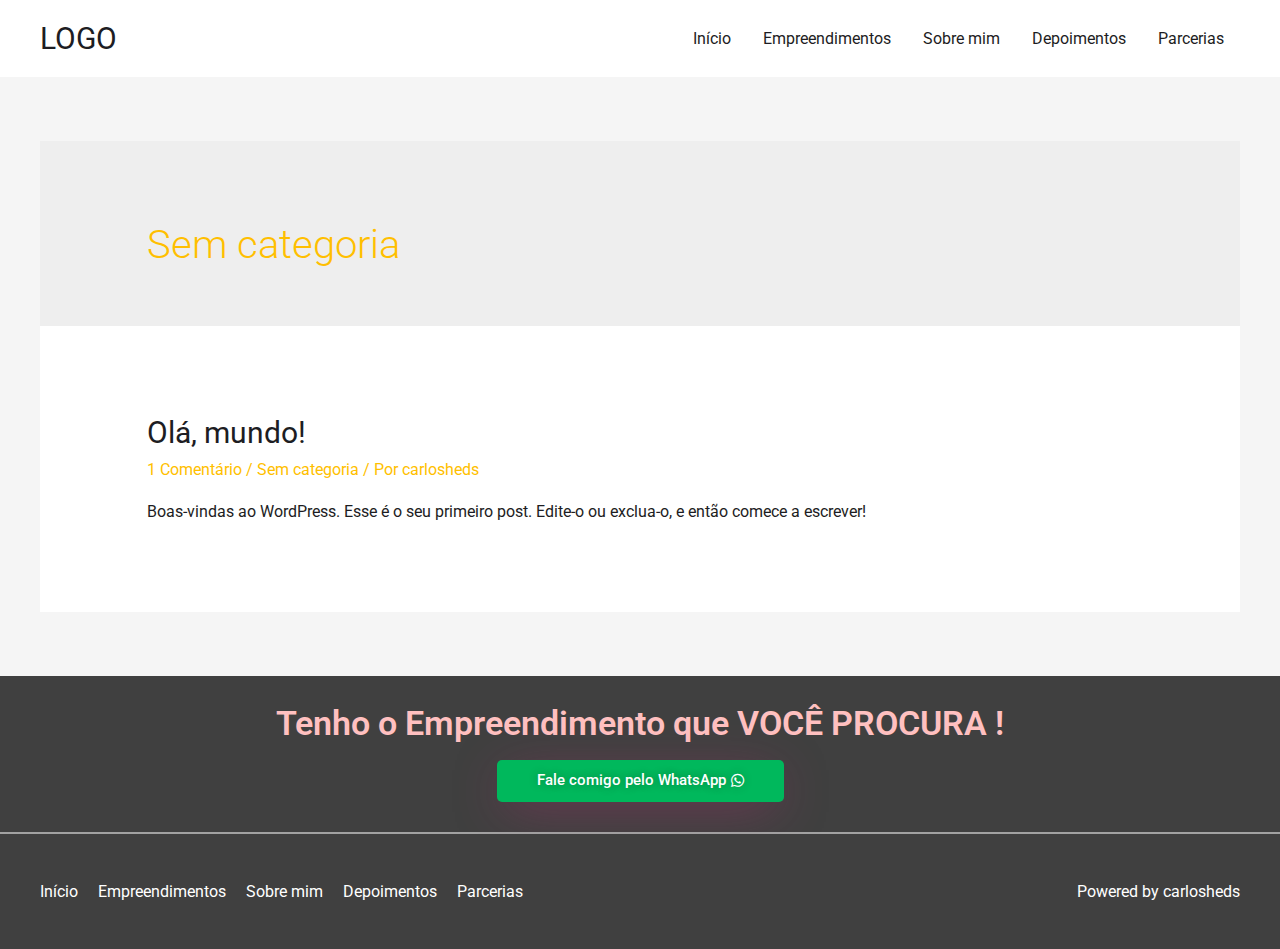
<file: category/sem-categoria/index.html>
<!DOCTYPE html>
<html lang="pt-BR">
<head>
<meta charset="UTF-8">
<meta name="viewport" content="width=device-width, initial-scale=1">
<link rel="profile" href="https://gmpg.org/xfn/11">

<title>Sem categoria &#8211; Corretora de Imóveis</title>
<meta name="robots" content="max-image-preview:large">
<link rel="dns-prefetch" href="//fonts.googleapis.com">
<link rel="dns-prefetch" href="//s.w.org">
<link rel="alternate" type="application/rss+xml" title="Feed para Corretora de Imóveis &raquo;" href="https://carlosheds.github.io/corretoraImoveis/feed/">
<link rel="alternate" type="application/rss+xml" title="Feed de comentários para Corretora de Imóveis &raquo;" href="https://carlosheds.github.io/corretoraImoveis/comments/feed/">
<link rel="alternate" type="application/rss+xml" title="Feed de categoria para Corretora de Imóveis &raquo; Sem categoria" href="https://carlosheds.github.io/corretoraImoveis/category/sem-categoria/feed/">
		<script>
			window._wpemojiSettings = {"baseUrl":"https:\/\/s.w.org\/images\/core\/emoji\/13.0.1\/72x72\/","ext":".png","svgUrl":"https:\/\/s.w.org\/images\/core\/emoji\/13.0.1\/svg\/","svgExt":".svg","source":{"concatemoji":"http:\/\/localhost\/cursowp\/wp-includes\/js\/wp-emoji-release.min.js?ver=5.7"}};
			!function(e,a,t){var n,r,o,i=a.createElement("canvas"),p=i.getContext&&i.getContext("2d");function s(e,t){var a=String.fromCharCode;p.clearRect(0,0,i.width,i.height),p.fillText(a.apply(this,e),0,0);e=i.toDataURL();return p.clearRect(0,0,i.width,i.height),p.fillText(a.apply(this,t),0,0),e===i.toDataURL()}function c(e){var t=a.createElement("script");t.src=e,t.defer=t.type="text/javascript",a.getElementsByTagName("head")[0].appendChild(t)}for(o=Array("flag","emoji"),t.supports={everything:!0,everythingExceptFlag:!0},r=0;r<o.length;r++)t.supports[o[r]]=function(e){if(!p||!p.fillText)return!1;switch(p.textBaseline="top",p.font="600 32px Arial",e){case"flag":return s([127987,65039,8205,9895,65039],[127987,65039,8203,9895,65039])?!1:!s([55356,56826,55356,56819],[55356,56826,8203,55356,56819])&&!s([55356,57332,56128,56423,56128,56418,56128,56421,56128,56430,56128,56423,56128,56447],[55356,57332,8203,56128,56423,8203,56128,56418,8203,56128,56421,8203,56128,56430,8203,56128,56423,8203,56128,56447]);case"emoji":return!s([55357,56424,8205,55356,57212],[55357,56424,8203,55356,57212])}return!1}(o[r]),t.supports.everything=t.supports.everything&&t.supports[o[r]],"flag"!==o[r]&&(t.supports.everythingExceptFlag=t.supports.everythingExceptFlag&&t.supports[o[r]]);t.supports.everythingExceptFlag=t.supports.everythingExceptFlag&&!t.supports.flag,t.DOMReady=!1,t.readyCallback=function(){t.DOMReady=!0},t.supports.everything||(n=function(){t.readyCallback()},a.addEventListener?(a.addEventListener("DOMContentLoaded",n,!1),e.addEventListener("load",n,!1)):(e.attachEvent("onload",n),a.attachEvent("onreadystatechange",function(){"complete"===a.readyState&&t.readyCallback()})),(n=t.source||{}).concatemoji?c(n.concatemoji):n.wpemoji&&n.twemoji&&(c(n.twemoji),c(n.wpemoji)))}(window,document,window._wpemojiSettings);
		</script>
		<style>img.wp-smiley,
img.emoji {
	display: inline !important;
	border: none !important;
	box-shadow: none !important;
	height: 1em !important;
	width: 1em !important;
	margin: 0 .07em !important;
	vertical-align: -0.1em !important;
	background: none !important;
	padding: 0 !important;
}</style>
	<link rel="stylesheet" id="astra-theme-css-css" href="https://carlosheds.github.io/corretoraImoveis/wp-content/themes/astra/assets/css/minified/style.min.css?ver=3.1.2" media="all">
<style id="astra-theme-css-inline-css">html{font-size:100%;}a,.page-title{color:#ffbf00;}a:hover,a:focus{color:#388cf2;}body,button,input,select,textarea,.ast-button,.ast-custom-button{font-family:'Roboto',sans-serif;font-weight:400;font-size:16px;font-size:1rem;}blockquote{color:#000000;}h1,.entry-content h1,h2,.entry-content h2,h3,.entry-content h3,h4,.entry-content h4,h5,.entry-content h5,h6,.entry-content h6,.site-title,.site-title a{font-family:'Roboto',sans-serif;font-weight:700;}.site-title{font-size:35px;font-size:2.1875rem;}header .custom-logo-link img{max-width:145px;}.astra-logo-svg{width:145px;}.ast-archive-description .ast-archive-title{font-size:40px;font-size:2.5rem;}.site-header .site-description{font-size:30px;font-size:1.875rem;}.entry-title{font-size:30px;font-size:1.875rem;}h1,.entry-content h1{font-size:60px;font-size:3.75rem;font-weight:600;font-family:'Roboto',sans-serif;text-transform:none;}h2,.entry-content h2{font-size:42px;font-size:2.625rem;font-weight:600;font-family:'Roboto',sans-serif;text-transform:none;}h3,.entry-content h3{font-size:20px;font-size:1.25rem;font-weight:600;font-family:'Roboto',sans-serif;text-transform:capitalize;}h4,.entry-content h4{font-size:20px;font-size:1.25rem;}h5,.entry-content h5{font-size:18px;font-size:1.125rem;}h6,.entry-content h6{font-size:15px;font-size:0.9375rem;}.ast-single-post .entry-title,.page-title{font-size:30px;font-size:1.875rem;}::selection{background-color:#ffc0c0;color:#000000;}body,h1,.entry-title a,.entry-content h1,h2,.entry-content h2,h3,.entry-content h3,h4,.entry-content h4,h5,.entry-content h5,h6,.entry-content h6{color:#1d1d23;}.tagcloud a:hover,.tagcloud a:focus,.tagcloud a.current-item{color:#000000;border-color:#ffbf00;background-color:#ffbf00;}input:focus,input[type="text"]:focus,input[type="email"]:focus,input[type="url"]:focus,input[type="password"]:focus,input[type="reset"]:focus,input[type="search"]:focus,textarea:focus{border-color:#ffbf00;}input[type="radio"]:checked,input[type=reset],input[type="checkbox"]:checked,input[type="checkbox"]:hover:checked,input[type="checkbox"]:focus:checked,input[type=range]::-webkit-slider-thumb{border-color:#ffbf00;background-color:#ffbf00;box-shadow:none;}.site-footer a:hover + .post-count,.site-footer a:focus + .post-count{background:#ffbf00;border-color:#ffbf00;}.single .nav-links .nav-previous,.single .nav-links .nav-next{color:#ffbf00;}.entry-meta,.entry-meta *{line-height:1.45;color:#ffbf00;}.entry-meta a:hover,.entry-meta a:hover *,.entry-meta a:focus,.entry-meta a:focus *,.page-links > .page-link,.page-links .page-link:hover,.post-navigation a:hover{color:#388cf2;}.widget-title{font-size:22px;font-size:1.375rem;color:#1d1d23;}#cat option,.secondary .calendar_wrap thead a,.secondary .calendar_wrap thead a:visited{color:#ffbf00;}.secondary .calendar_wrap #today,.ast-progress-val span{background:#ffbf00;}.secondary a:hover + .post-count,.secondary a:focus + .post-count{background:#ffbf00;border-color:#ffbf00;}.calendar_wrap #today > a{color:#000000;}.page-links .page-link,.single .post-navigation a{color:#ffbf00;}.ast-header-break-point .main-header-bar .ast-button-wrap .menu-toggle{border-radius:5px;}.main-header-menu .menu-link,.ast-header-custom-item a{color:#1d1d23;}.main-header-menu .menu-item:hover > .menu-link,.main-header-menu .menu-item:hover > .ast-menu-toggle,.main-header-menu .ast-masthead-custom-menu-items a:hover,.main-header-menu .menu-item.focus > .menu-link,.main-header-menu .menu-item.focus > .ast-menu-toggle,.main-header-menu .current-menu-item > .menu-link,.main-header-menu .current-menu-ancestor > .menu-link,.main-header-menu .current-menu-item > .ast-menu-toggle,.main-header-menu .current-menu-ancestor > .ast-menu-toggle{color:#ffbf00;}.ast-header-break-point .ast-mobile-menu-buttons-minimal.menu-toggle{background:transparent;color:#ffbf00;}.ast-header-break-point .ast-mobile-menu-buttons-outline.menu-toggle{background:transparent;border:1px solid #ffbf00;color:#ffbf00;}.ast-header-break-point .ast-mobile-menu-buttons-fill.menu-toggle{background:#ffbf00;color:#040000;}.ast-small-footer{color:#ffffff;}.ast-small-footer > .ast-footer-overlay{background-color:#404040;;}.ast-small-footer a{color:#ffffff;}.ast-small-footer a:hover{color:#ffc0c0;}.footer-adv .footer-adv-overlay{border-top-style:solid;border-top-width:0px;border-top-color:#ffffff;}.footer-adv a{color:#ffffff;}.footer-adv .tagcloud a:hover,.footer-adv .tagcloud a.current-item{border-color:#ffffff;background-color:#ffffff;}.footer-adv a:hover,.footer-adv .no-widget-text a:hover,.footer-adv a:focus,.footer-adv .no-widget-text a:focus{color:#ffc0c0;}.footer-adv .calendar_wrap #today,.footer-adv a:hover + .post-count{background-color:#ffffff;}.footer-adv-overlay{background-color:#404040;;}.wp-block-buttons.aligncenter{justify-content:center;}@media (max-width:782px){.entry-content .wp-block-columns .wp-block-column{margin-left:0px;}}@media (max-width:921px){.ast-separate-container .ast-article-post,.ast-separate-container .ast-article-single{padding:1.5em 2.14em;}.ast-separate-container #primary,.ast-separate-container #secondary{padding:1.5em 0;}#primary,#secondary{padding:1.5em 0;margin:0;}.ast-left-sidebar #content > .ast-container{display:flex;flex-direction:column-reverse;width:100%;}.ast-author-box img.avatar{margin:20px 0 0 0;}}@media (max-width:921px){.ast-right-sidebar #primary{padding-right:0;}}@media (min-width:922px){.ast-separate-container.ast-right-sidebar #primary,.ast-separate-container.ast-left-sidebar #primary{border:0;}.search-no-results.ast-separate-container #primary{margin-bottom:4em;}}@media (min-width:922px){.ast-right-sidebar #primary{border-right:1px solid #eee;}.ast-left-sidebar #primary{border-left:1px solid #eee;}}.elementor-button-wrapper .elementor-button{border-style:solid;border-top-width:0;border-right-width:0;border-left-width:0;border-bottom-width:0;}body .elementor-button.elementor-size-sm,body .elementor-button.elementor-size-xs,body .elementor-button.elementor-size-md,body .elementor-button.elementor-size-lg,body .elementor-button.elementor-size-xl,body .elementor-button{border-radius:5px;padding-top:13px;padding-right:40px;padding-bottom:13px;padding-left:40px;}.elementor-button-wrapper .elementor-button{border-color:#ffbf00;background-color:#ffbf00;}.elementor-button-wrapper .elementor-button:hover,.elementor-button-wrapper .elementor-button:focus{color:#ffffff;background-color:#ba8b00;border-color:#ba8b00;}.wp-block-button .wp-block-button__link,.elementor-button-wrapper .elementor-button,.elementor-button-wrapper .elementor-button:visited{color:#040000;}.elementor-button-wrapper .elementor-button{font-family:inherit;font-weight:500;line-height:1;}body .elementor-button.elementor-size-sm,body .elementor-button.elementor-size-xs,body .elementor-button.elementor-size-md,body .elementor-button.elementor-size-lg,body .elementor-button.elementor-size-xl,body .elementor-button{font-size:15px;font-size:0.9375rem;}.wp-block-button .wp-block-button__link{border-style:solid;border-top-width:0;border-right-width:0;border-left-width:0;border-bottom-width:0;border-color:#ffbf00;background-color:#ffbf00;color:#040000;font-family:inherit;font-weight:500;line-height:1;font-size:15px;font-size:0.9375rem;border-radius:5px;padding-top:13px;padding-right:40px;padding-bottom:13px;padding-left:40px;}.wp-block-button .wp-block-button__link:hover,.wp-block-button .wp-block-button__link:focus{color:#ffffff;background-color:#ba8b00;border-color:#ba8b00;}.menu-toggle,button,.ast-button,.ast-custom-button,.button,input#submit,input[type="button"],input[type="submit"],input[type="reset"]{border-style:solid;border-top-width:0;border-right-width:0;border-left-width:0;border-bottom-width:0;color:#040000;border-color:#ffbf00;background-color:#ffbf00;border-radius:5px;padding-top:13px;padding-right:40px;padding-bottom:13px;padding-left:40px;font-family:inherit;font-weight:500;font-size:15px;font-size:0.9375rem;line-height:1;}button:focus,.menu-toggle:hover,button:hover,.ast-button:hover,.ast-custom-button:hover .button:hover,.ast-custom-button:hover ,input[type=reset]:hover,input[type=reset]:focus,input#submit:hover,input#submit:focus,input[type="button"]:hover,input[type="button"]:focus,input[type="submit"]:hover,input[type="submit"]:focus{color:#ffffff;background-color:#ba8b00;border-color:#ba8b00;}@media (min-width:921px){.ast-container{max-width:100%;}}@media (min-width:544px){.ast-container{max-width:100%;}}@media (max-width:544px){.ast-separate-container .ast-article-post,.ast-separate-container .ast-article-single{padding:1.5em 1em;}.ast-separate-container #content .ast-container{padding-left:0.54em;padding-right:0.54em;}.ast-separate-container .ast-archive-description{padding:1.5em 1em;}.ast-search-menu-icon.ast-dropdown-active .search-field{width:170px;}}@media (max-width:921px){.ast-mobile-header-stack .main-header-bar .ast-search-menu-icon{display:inline-block;}.ast-header-break-point.ast-header-custom-item-outside .ast-mobile-header-stack .main-header-bar .ast-search-icon{margin:0;}}.footer-adv .tagcloud a:hover,.footer-adv .tagcloud a.current-item{color:#000000;}.footer-adv .calendar_wrap #today{color:#000000;}@media (max-width:921px){.ast-archive-description .ast-archive-title{font-size:40px;}.entry-title{font-size:30px;}h1,.entry-content h1{font-size:40px;}h2,.entry-content h2{font-size:25px;}h3,.entry-content h3{font-size:20px;}.ast-single-post .entry-title,.page-title{font-size:30px;}}@media (max-width:544px){.ast-archive-description .ast-archive-title{font-size:40px;}.entry-title{font-size:30px;}h1,.entry-content h1{font-size:34px;}h2,.entry-content h2{font-size:25px;}h3,.entry-content h3{font-size:20px;}.ast-single-post .entry-title,.page-title{font-size:30px;}.ast-header-break-point .site-branding img,.ast-header-break-point .custom-logo-link img{max-width:80px;}.astra-logo-svg{width:80px;}.ast-header-break-point .site-logo-img .custom-mobile-logo-link img{max-width:80px;}}@media (max-width:921px){html{font-size:91.2%;}}@media (max-width:544px){html{font-size:91.2%;}}@media (min-width:922px){.ast-container{max-width:1240px;}}@font-face {font-family: "Astra";src: url(https://carlosheds.github.io/corretoraImoveis/wp-content/themes/astra/assets/fonts/astra.woff) format("woff"),url(https://carlosheds.github.io/corretoraImoveis/wp-content/themes/astra/assets/fonts/astra.ttf) format("truetype"),url(https://carlosheds.github.io/corretoraImoveis/wp-content/themes/astra/assets/fonts/astra.svg#astra) format("svg");font-weight: normal;font-style: normal;font-display: fallback;}@media (max-width:921px) {.main-header-bar .main-header-bar-navigation{display:none;}}.ast-desktop .main-header-menu.submenu-with-border .sub-menu,.ast-desktop .main-header-menu.submenu-with-border .astra-full-megamenu-wrapper{border-color:#ffc0c0;}.ast-desktop .main-header-menu.submenu-with-border .sub-menu{border-style:solid;}.ast-desktop .main-header-menu.submenu-with-border .sub-menu .menu-link,.ast-desktop .main-header-menu.submenu-with-border .children .menu-link{border-bottom-width:0px;border-style:solid;border-color:#000000;}.ast-small-footer{border-top-style:solid;border-top-width:2px;border-top-color:rgba(122,122,122,0.68);}.ast-breadcrumbs .trail-browse,.ast-breadcrumbs .trail-items,.ast-breadcrumbs .trail-items li{display:inline-block;margin:0;padding:0;border:none;background:inherit;text-indent:0;}.ast-breadcrumbs .trail-browse{font-size:inherit;font-style:inherit;font-weight:inherit;color:inherit;}.ast-breadcrumbs .trail-items{list-style:none;}.trail-items li::after{padding:0 0.3em;content:"\00bb";}.trail-items li:last-of-type::after{display:none;}h1,.entry-content h1,h2,.entry-content h2,h3,.entry-content h3,h4,.entry-content h4,h5,.entry-content h5,h6,.entry-content h6{color:#d81e5b;}.ast-header-break-point .main-header-bar{border-bottom-width:0px;}@media (min-width:922px){.main-header-bar{border-bottom-width:0px;}}.ast-safari-browser-less-than-11 .main-header-menu .menu-item, .ast-safari-browser-less-than-11 .main-header-bar .ast-masthead-custom-menu-items{display:block;}.main-header-menu .menu-item, .main-header-bar .ast-masthead-custom-menu-items{-js-display:flex;display:flex;-webkit-box-pack:center;-webkit-justify-content:center;-moz-box-pack:center;-ms-flex-pack:center;justify-content:center;-webkit-box-orient:vertical;-webkit-box-direction:normal;-webkit-flex-direction:column;-moz-box-orient:vertical;-moz-box-direction:normal;-ms-flex-direction:column;flex-direction:column;}.main-header-menu > .menu-item > .menu-link{height:100%;-webkit-box-align:center;-webkit-align-items:center;-moz-box-align:center;-ms-flex-align:center;align-items:center;-js-display:flex;display:flex;}.ast-primary-menu-disabled .main-header-bar .ast-masthead-custom-menu-items{flex:unset;}.header-main-layout-1 .ast-flex.main-header-container, .header-main-layout-3 .ast-flex.main-header-container{-webkit-align-content:center;-ms-flex-line-pack:center;align-content:center;-webkit-box-align:center;-webkit-align-items:center;-moz-box-align:center;-ms-flex-align:center;align-items:center;}</style>
<link rel="stylesheet" id="astra-google-fonts-css" href="//fonts.googleapis.com/css?family=Roboto%3A400%2C700%2C&#038;display=fallback&#038;ver=3.1.2" media="all">
<link rel="stylesheet" id="astra-menu-animation-css" href="https://carlosheds.github.io/corretoraImoveis/wp-content/themes/astra/assets/css/minified/menu-animation.min.css?ver=3.1.2" media="all">
<link rel="stylesheet" id="wp-block-library-css" href="https://carlosheds.github.io/corretoraImoveis/wp-includes/css/dist/block-library/style.min.css?ver=5.7" media="all">
<link rel="stylesheet" id="hfe-style-css" href="https://carlosheds.github.io/corretoraImoveis/wp-content/plugins/header-footer-elementor/assets/css/header-footer-elementor.css?ver=1.5.7" media="all">
<link rel="stylesheet" id="elementor-icons-css" href="https://carlosheds.github.io/corretoraImoveis/wp-content/plugins/elementor/assets/lib/eicons/css/elementor-icons.min.css?ver=5.11.0" media="all">
<link rel="stylesheet" id="elementor-animations-css" href="https://carlosheds.github.io/corretoraImoveis/wp-content/plugins/elementor/assets/lib/animations/animations.min.css?ver=3.1.4" media="all">
<link rel="stylesheet" id="elementor-frontend-css" href="https://carlosheds.github.io/corretoraImoveis/wp-content/plugins/elementor/assets/css/frontend.min.css?ver=3.1.4" media="all">
<link rel="stylesheet" id="elementor-post-726-css" href="https://carlosheds.github.io/corretoraImoveis/wp-content/uploads/elementor/css/post-726.css?ver=1615396170" media="all">
<link rel="stylesheet" id="font-awesome-5-all-css" href="https://carlosheds.github.io/corretoraImoveis/wp-content/plugins/elementor/assets/lib/font-awesome/css/all.min.css?ver=3.1.4" media="all">
<link rel="stylesheet" id="font-awesome-4-shim-css" href="https://carlosheds.github.io/corretoraImoveis/wp-content/plugins/elementor/assets/lib/font-awesome/css/v4-shims.min.css?ver=3.1.4" media="all">
<link rel="stylesheet" id="elementor-post-965-css" href="https://carlosheds.github.io/corretoraImoveis/wp-content/uploads/elementor/css/post-965.css?ver=1615422571" media="all">
<link rel="stylesheet" id="hfe-widgets-style-css" href="https://carlosheds.github.io/corretoraImoveis/wp-content/plugins/header-footer-elementor/inc/widgets-css/frontend.css?ver=1.5.7" media="all">
<link rel="stylesheet" id="astra-child-theme-css-css" href="https://carlosheds.github.io/corretoraImoveis/wp-content/themes/astra-child/style.css?ver=1.0.0" media="all">
<link rel="stylesheet" id="microthemer-css" href="https://carlosheds.github.io/corretoraImoveis/wp-content/micro-themes/active-styles.css?mts=0&#038;ver=5.7" media="all">
<link rel="stylesheet" id="google-fonts-1-css" href="https://fonts.googleapis.com/css?family=Roboto%3A100%2C100italic%2C200%2C200italic%2C300%2C300italic%2C400%2C400italic%2C500%2C500italic%2C600%2C600italic%2C700%2C700italic%2C800%2C800italic%2C900%2C900italic%7CRoboto+Slab%3A100%2C100italic%2C200%2C200italic%2C300%2C300italic%2C400%2C400italic%2C500%2C500italic%2C600%2C600italic%2C700%2C700italic%2C800%2C800italic%2C900%2C900italic&#038;ver=5.7" media="all">
<link rel="stylesheet" id="elementor-icons-shared-0-css" href="https://carlosheds.github.io/corretoraImoveis/wp-content/plugins/elementor/assets/lib/font-awesome/css/fontawesome.min.css?ver=5.15.1" media="all">
<link rel="stylesheet" id="elementor-icons-fa-brands-css" href="https://carlosheds.github.io/corretoraImoveis/wp-content/plugins/elementor/assets/lib/font-awesome/css/brands.min.css?ver=5.15.1" media="all">
<!--[if IE]>
<script src='https://carlosheds.github.io/corretoraImoveis/wp-content/themes/astra/assets/js/minified/flexibility.min.js?ver=3.1.2' id='astra-flexibility-js'></script>
<script id='astra-flexibility-js-after'>
flexibility(document.documentElement);
</script>
<![endif]-->
<script src="https://carlosheds.github.io/corretoraImoveis/wp-content/plugins/elementor/assets/lib/font-awesome/js/v4-shims.min.js?ver=3.1.4" id="font-awesome-4-shim-js"></script>
<link rel="https://api.w.org/" href="https://carlosheds.github.io/corretoraImoveis/wp-json/">
<link rel="alternate" type="application/json" href="https://carlosheds.github.io/corretoraImoveis/wp-json/wp/v2/categories/1">
<link rel="EditURI" type="application/rsd+xml" title="RSD" href="https://carlosheds.github.io/corretoraImoveis/xmlrpc.php?rsd">
<link rel="wlwmanifest" type="application/wlwmanifest+xml" href="https://carlosheds.github.io/corretoraImoveis/wp-includes/wlwmanifest.xml"> 
<meta name="generator" content="WordPress 5.7">
<style>.recentcomments a{display:inline !important;padding:0 !important;margin:0 !important;}</style>
</head>

<body itemtype="https://schema.org/Blog" itemscope="itemscope" class="archive category category-sem-categoria category-1 mt-1 mt-post-ola-mundo ehf-template-astra ehf-stylesheet-astra-child ast-desktop ast-separate-container ast-two-container ast-no-sidebar astra-3.1.2 ast-header-custom-item-inside ast-inherit-site-logo-transparent elementor-default elementor-kit-726">
<div class="hfeed site" id="page">
	<a class="skip-link screen-reader-text" href="#content">Ir para o conteúdo</a>
			<header class="site-header ast-primary-submenu-animation-fade header-main-layout-1 ast-primary-menu-enabled ast-hide-custom-menu-mobile ast-menu-toggle-icon ast-mobile-header-inline" id="masthead" itemtype="https://schema.org/WPHeader" itemscope="itemscope" itemid="#masthead">
			
<div class="main-header-bar-wrap">
	<div class="main-header-bar">
				<div class="ast-container">

			<div class="ast-flex main-header-container">
				
		<div class="site-branding">
			<div class="ast-site-identity" itemtype="https://schema.org/Organization" itemscope="itemscope">
				<div class="ast-site-title-wrap">
						
						<p class="site-description" itemprop="description">
				LOGO
			</p>
				</div>			</div>
		</div>

		<!-- .site-branding -->
				<div class="ast-mobile-menu-buttons">

			
					<div class="ast-button-wrap">
			<button type="button" class="menu-toggle main-header-menu-toggle  ast-mobile-menu-buttons-minimal " aria-controls="primary-menu" aria-expanded="false">
				<span class="screen-reader-text">Menu principal</span>
				<span class="menu-toggle-icon"></span>
							</button>
		</div>
			
			
		</div>
			<div class="ast-main-header-bar-alignment"><div class="main-header-bar-navigation"><nav class="ast-flex-grow-1 navigation-accessibility" id="site-navigation" aria-label="Navegação do site" itemtype="https://schema.org/SiteNavigationElement" itemscope="itemscope"><div class="main-navigation"><ul id="primary-menu" class="main-header-menu ast-nav-menu ast-flex ast-justify-content-flex-end  submenu-with-border astra-menu-animation-fade ">
<li id="menu-item-931" class="menu-item menu-item-type-custom menu-item-object-custom menu-item-931"><a href="#inicio" class="menu-link">Início</a></li>
<li id="menu-item-927" class="menu-item menu-item-type-custom menu-item-object-custom menu-item-927"><a href="#empreendimentos" class="menu-link">Empreendimentos</a></li>
<li id="menu-item-926" class="menu-item menu-item-type-custom menu-item-object-custom menu-item-926"><a href="#sobre" class="menu-link">Sobre mim</a></li>
<li id="menu-item-832" class="menu-item menu-item-type-custom menu-item-object-custom menu-item-832"><a href="#depoimentos" class="menu-link">Depoimentos</a></li>
<li id="menu-item-875" class="menu-item menu-item-type-custom menu-item-object-custom menu-item-875"><a href="#parcerias" class="menu-link">Parcerias</a></li>
</ul></div></nav></div></div>			</div>
<!-- Main Header Container -->
		</div>
<!-- ast-row -->
			</div> <!-- Main Header Bar -->
</div> <!-- Main Header Bar Wrap -->
		</header><!-- #masthead -->
			<div id="content" class="site-content">
		<div class="ast-container">
		

	<div id="primary" class="content-area primary">

		
		
				<section class="ast-archive-description">
										<h1 class="page-title ast-archive-title">Sem categoria</h1>
																			</section>

				
					<main id="main" class="site-main">
				<div class="ast-row">
<article class="post-1 post type-post status-publish format-standard hentry category-sem-categoria ast-col-sm-12 ast-article-post" id="post-1" itemtype="https://schema.org/CreativeWork" itemscope="itemscope">
		<div class="ast-post-format- ast-no-thumb blog-layout-1">
	<div class="post-content ast-col-md-12">
		<div class="ast-blog-featured-section post-thumb ast-col-md-12"></div>		<header class="entry-header">
			<h2 class="entry-title" itemprop="headline"><a href="https://carlosheds.github.io/corretoraImoveis/ola-mundo/" rel="bookmark">Olá, mundo!</a></h2>			<div class="entry-meta">			<span class="comments-link">
				<a href="https://carlosheds.github.io/corretoraImoveis/ola-mundo/#comments">1 Comentário</a>			</span>

			 / <span class="cat-links"><a href="https://carlosheds.github.io/corretoraImoveis/category/sem-categoria/" rel="category tag">Sem categoria</a></span> / Por <span class="posted-by vcard author" itemtype="https://schema.org/Person" itemscope="itemscope" itemprop="author">			<a title="Ver todos os posts de carlosheds" href="https://carlosheds.github.io/corretoraImoveis/author/carlosheds/" rel="author" class="url fn n" itemprop="url">
				<span class="author-name" itemprop="name">carlosheds</span>
			</a>
		</span>

		</div>		</header><!-- .entry-header -->
				<div class="entry-content clear" itemprop="text">
			<p>Boas-vindas ao WordPress. Esse é o seu primeiro post. Edite-o ou exclua-o, e então comece a escrever!</p>
		</div>
<!-- .entry-content .clear -->
	</div>
<!-- .post-content -->
</div> <!-- .blog-layout-1 -->
	</article><!-- #post-## -->
</div>			</main><!-- #main -->
			
		
		
	</div>
<!-- #primary -->


	</div> <!-- ast-container -->
	</div>
<!-- #content -->
		<div class="hfe-before-footer-wrap">
			<div class="footer-width-fixer">		<div data-elementor-type="wp-post" data-elementor-id="965" class="elementor elementor-965" data-elementor-settings="[]">
							<div class="elementor-section-wrap">
							<section class="elementor-section elementor-top-section elementor-element elementor-element-2d2065e elementor-section-boxed elementor-section-height-default elementor-section-height-default" data-id="2d2065e" data-element_type="section" data-settings="{&quot;background_background&quot;:&quot;classic&quot;}">
						<div class="elementor-container elementor-column-gap-default">
					<div class="elementor-column elementor-col-100 elementor-top-column elementor-element elementor-element-7eb02fa" data-id="7eb02fa" data-element_type="column">
			<div class="elementor-widget-wrap elementor-element-populated">
								<div class="elementor-element elementor-element-cc6b7ff elementor-widget elementor-widget-heading" data-id="cc6b7ff" data-element_type="widget" data-widget_type="heading.default">
				<div class="elementor-widget-container">
			<h2 class="elementor-heading-title elementor-size-medium">Tenho o Empreendimento que VOCÊ PROCURA !</h2>		</div>
				</div>
				<div class="elementor-element elementor-element-ba1e834 elementor-tablet-align-left elementor-align-center elementor-mobile-align-justify elementor-widget elementor-widget-button" data-id="ba1e834" data-element_type="widget" data-settings="{&quot;_animation&quot;:&quot;none&quot;,&quot;_animation_delay&quot;:0}" data-widget_type="button.default">
				<div class="elementor-widget-container">
					<div class="elementor-button-wrapper">
			<a href="#" class="elementor-button-link elementor-button elementor-size-md elementor-animation-float" role="button">
						<span class="elementor-button-content-wrapper">
						<span class="elementor-button-icon elementor-align-icon-right">
				<i aria-hidden="true" class="fab fa-whatsapp"></i>			</span>
						<span class="elementor-button-text">Fale comigo pelo WhatsApp</span>
		</span>
					</a>
		</div>
				</div>
				</div>
					</div>
		</div>
							</div>
		</section>
						</div>
					</div>
		</div>		</div>
	
		<footer class="site-footer" id="colophon" itemtype="https://schema.org/WPFooter" itemscope="itemscope" itemid="#colophon">

			
			
<div class="ast-small-footer footer-sml-layout-2">
	<div class="ast-footer-overlay">
		<div class="ast-container">
			<div class="ast-small-footer-wrap">
					<div class="ast-row ast-flex">

											<div class="ast-small-footer-section ast-small-footer-section-1 ast-small-footer-section-equally ast-col-md-6 ast-col-xs-12">
							<div class="footer-primary-navigation"><ul id="menu-nav-menu" class="nav-menu">
<li class="menu-item menu-item-type-custom menu-item-object-custom menu-item-931"><a href="#inicio" class="menu-link">Início</a></li>
<li class="menu-item menu-item-type-custom menu-item-object-custom menu-item-927"><a href="#empreendimentos" class="menu-link">Empreendimentos</a></li>
<li class="menu-item menu-item-type-custom menu-item-object-custom menu-item-926"><a href="#sobre" class="menu-link">Sobre mim</a></li>
<li class="menu-item menu-item-type-custom menu-item-object-custom menu-item-832"><a href="#depoimentos" class="menu-link">Depoimentos</a></li>
<li class="menu-item menu-item-type-custom menu-item-object-custom menu-item-875"><a href="#parcerias" class="menu-link">Parcerias</a></li>
</ul></div>						</div>
				
											<div class="ast-small-footer-section ast-small-footer-section-2 ast-small-footer-section-equally ast-col-md-6 ast-col-xs-12">
							Powered by <a href="#">carlosheds</a>						</div>
				
					</div> <!-- .ast-row.ast-flex -->
			</div>
<!-- .ast-small-footer-wrap -->
		</div>
<!-- .ast-container -->
	</div>
<!-- .ast-footer-overlay -->
</div>
<!-- .ast-small-footer-->

			
		</footer><!-- #colophon -->
			</div>
<!-- #page -->
<script id="astra-theme-js-js-extra">
var astra = {"break_point":"921","isRtl":""};
</script>
<script src="https://carlosheds.github.io/corretoraImoveis/wp-content/themes/astra/assets/js/minified/style.min.js?ver=3.1.2" id="astra-theme-js-js"></script>
<script src="https://carlosheds.github.io/corretoraImoveis/wp-includes/js/wp-embed.min.js?ver=5.7" id="wp-embed-js"></script>
<script src="https://carlosheds.github.io/corretoraImoveis/wp-content/plugins/elementor/assets/js/webpack.runtime.min.js?ver=3.1.4" id="elementor-webpack-runtime-js"></script>
<script src="https://carlosheds.github.io/corretoraImoveis/wp-includes/js/jquery/jquery.min.js?ver=3.5.1" id="jquery-core-js"></script>
<script src="https://carlosheds.github.io/corretoraImoveis/wp-includes/js/jquery/jquery-migrate.min.js?ver=3.3.2" id="jquery-migrate-js"></script>
<script src="https://carlosheds.github.io/corretoraImoveis/wp-content/plugins/elementor/assets/js/frontend-modules.min.js?ver=3.1.4" id="elementor-frontend-modules-js"></script>
<script src="https://carlosheds.github.io/corretoraImoveis/wp-includes/js/jquery/ui/core.min.js?ver=1.12.1" id="jquery-ui-core-js"></script>
<script src="https://carlosheds.github.io/corretoraImoveis/wp-content/plugins/elementor/assets/lib/dialog/dialog.min.js?ver=4.8.1" id="elementor-dialog-js"></script>
<script src="https://carlosheds.github.io/corretoraImoveis/wp-content/plugins/elementor/assets/lib/waypoints/waypoints.min.js?ver=4.0.2" id="elementor-waypoints-js"></script>
<script src="https://carlosheds.github.io/corretoraImoveis/wp-content/plugins/elementor/assets/lib/share-link/share-link.min.js?ver=3.1.4" id="share-link-js"></script>
<script src="https://carlosheds.github.io/corretoraImoveis/wp-content/plugins/elementor/assets/lib/swiper/swiper.min.js?ver=5.3.6" id="swiper-js"></script>
<script id="elementor-frontend-js-before">
var elementorFrontendConfig = {"environmentMode":{"edit":false,"wpPreview":false,"isScriptDebug":false,"isImprovedAssetsLoading":false},"i18n":{"shareOnFacebook":"Compartilhar no Facebook","shareOnTwitter":"Compartilhar no Twitter","pinIt":"Fixar","download":"Baixar","downloadImage":"Baixar imagem","fullscreen":"Tela cheia","zoom":"Zoom","share":"Compartilhar","playVideo":"Reproduzir vídeo","previous":"Anterior","next":"Próximo","close":"Fechar"},"is_rtl":false,"breakpoints":{"xs":0,"sm":480,"md":768,"lg":1025,"xl":1440,"xxl":1600},"version":"3.1.4","is_static":false,"experimentalFeatures":{"e_dom_optimization":true,"a11y_improvements":true,"landing-pages":true},"urls":{"assets":"http:\/\/localhost\/cursowp\/wp-content\/plugins\/elementor\/assets\/"},"settings":{"editorPreferences":[]},"kit":{"global_image_lightbox":"yes","lightbox_enable_counter":"yes","lightbox_enable_fullscreen":"yes","lightbox_enable_zoom":"yes","lightbox_enable_share":"yes","lightbox_title_src":"title","lightbox_description_src":"description"},"post":{"id":0,"title":"Sem categoria &#8211; Corretora de Imóveis","excerpt":""}};
</script>
<script src="https://carlosheds.github.io/corretoraImoveis/wp-content/plugins/elementor/assets/js/frontend.min.js?ver=3.1.4" id="elementor-frontend-js"></script>
<script src="https://carlosheds.github.io/corretoraImoveis/wp-content/plugins/elementor/assets/js/preloaded-elements-handlers.min.js?ver=3.1.4" id="preloaded-elements-handlers-js"></script>
<script src="https://carlosheds.github.io/corretoraImoveis/wp-includes/js/underscore.min.js?ver=1.8.3" id="underscore-js"></script>
<script id="wp-util-js-extra">
var _wpUtilSettings = {"ajax":{"url":"\/cursowp\/wp-admin\/admin-ajax.php"}};
</script>
<script src="https://carlosheds.github.io/corretoraImoveis/wp-includes/js/wp-util.min.js?ver=5.7" id="wp-util-js"></script>
<script id="wpforms-elementor-js-extra">
var wpformsElementorVars = {"captcha_provider":"recaptcha","recaptcha_type":"v2"};
</script>
<script src="https://carlosheds.github.io/corretoraImoveis/wp-content/plugins/wpforms-lite/assets/js/integrations/elementor/frontend.min.js?ver=1.6.5" id="wpforms-elementor-js"></script>
			<script>
			/(trident|msie)/i.test(navigator.userAgent)&&document.getElementById&&window.addEventListener&&window.addEventListener("hashchange",function(){var t,e=location.hash.substring(1);/^[A-z0-9_-]+$/.test(e)&&(t=document.getElementById(e))&&(/^(?:a|select|input|button|textarea)$/i.test(t.tagName)||(t.tabIndex=-1),t.focus())},!1);
			</script>
				</body>
</html>
</file>
